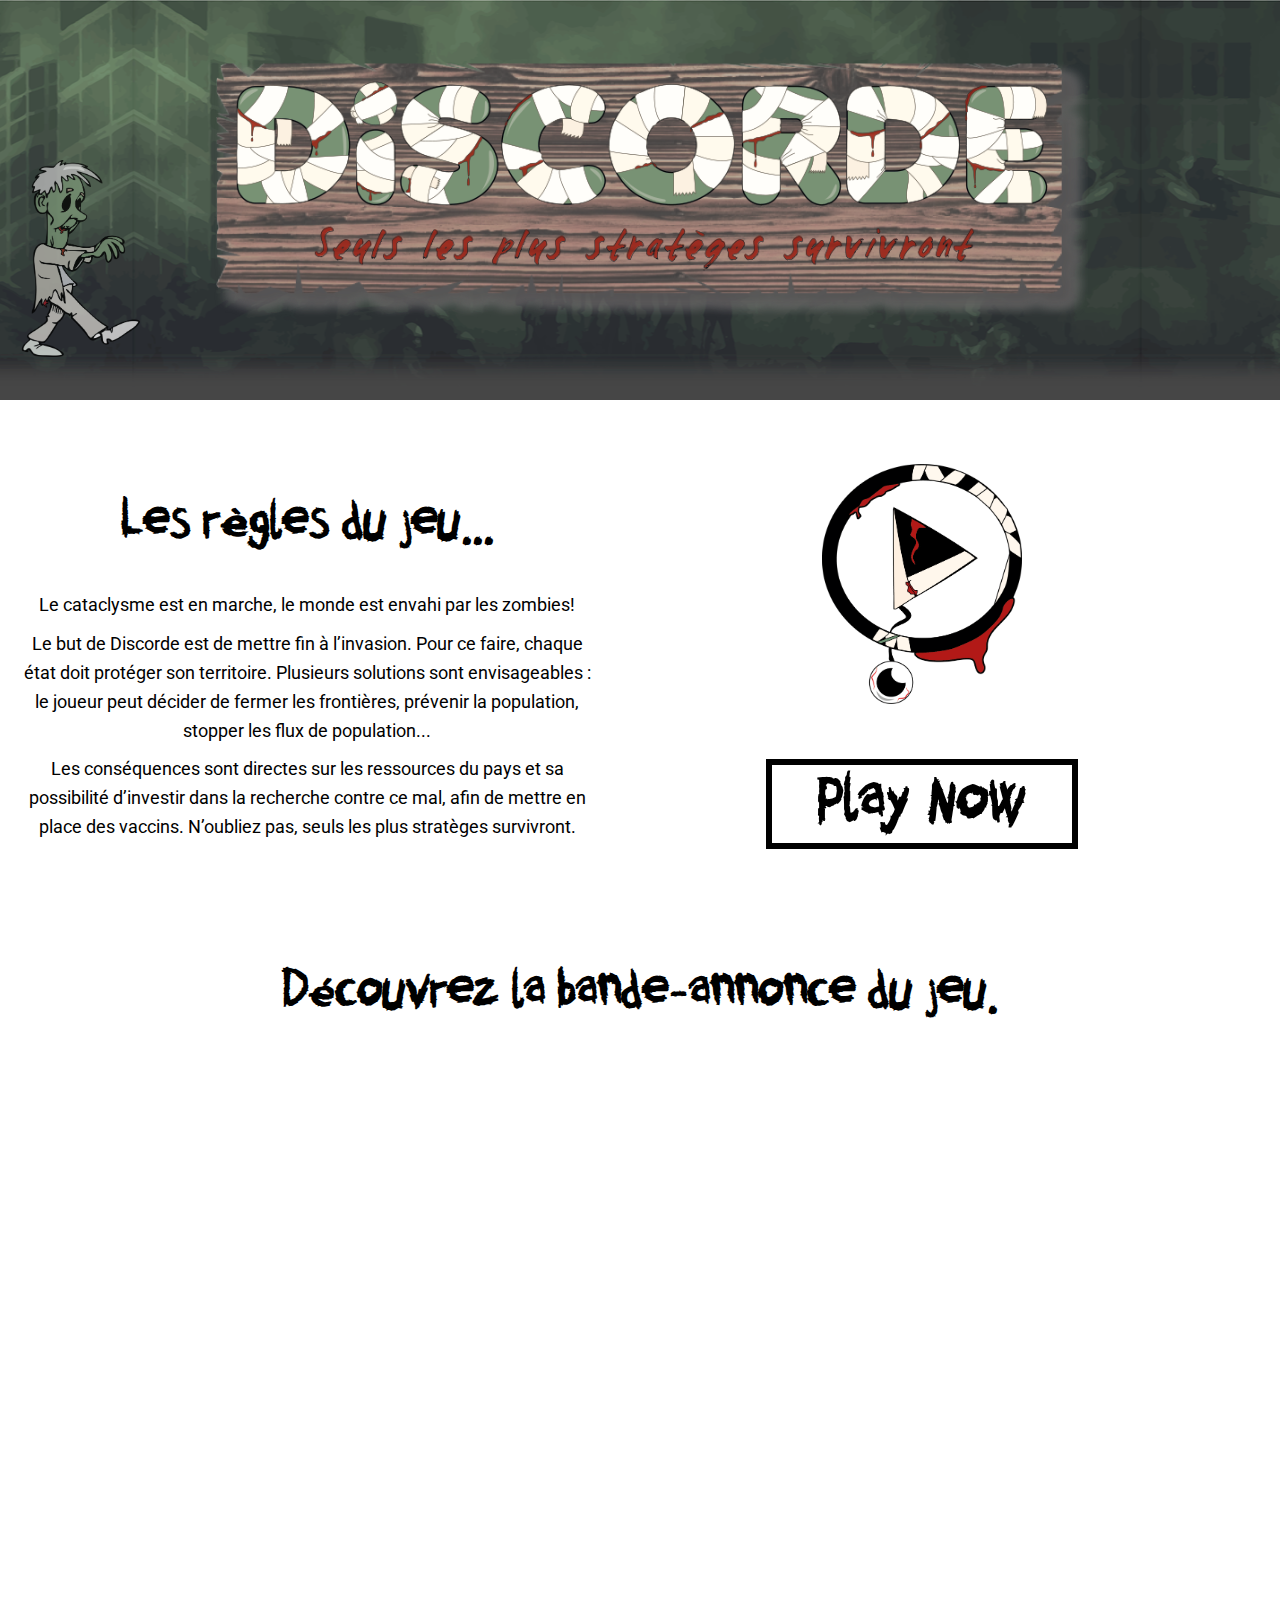
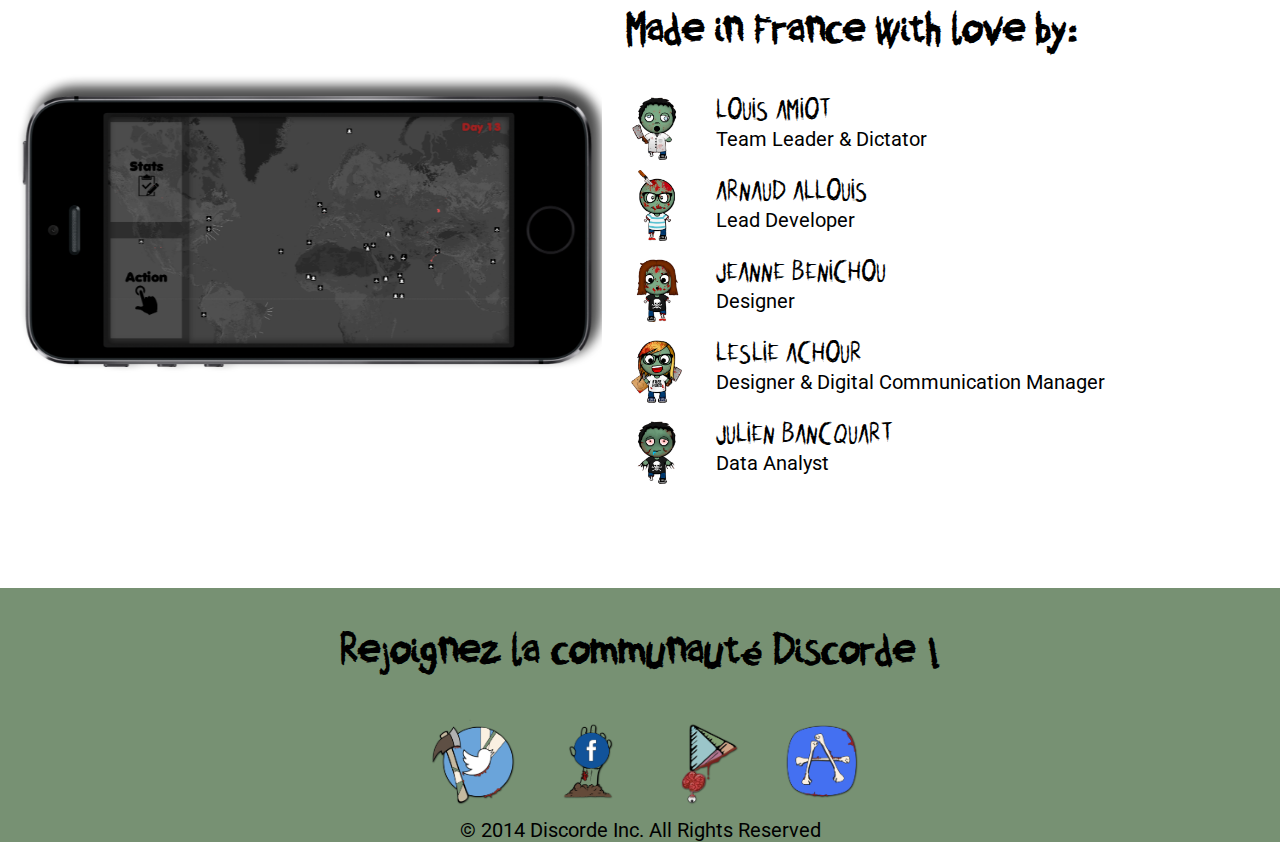
<file: index.html>
<!doctype html>
<html lang="en">
<head>
	<meta charset="UTF-8">
	<title>Discorde - Seuls les plus statèges survivront</title>
	<link rel="stylesheet" href="style.css">
	<script src="http://ajax.googleapis.com/ajax/libs/jquery/1.10.2/jquery.min.js"></script>
	<script src="main.js"></script>
	<script src="responsiveslides.min.js"></script>
	<link href='http://fonts.googleapis.com/css?family=Roboto' rel='stylesheet' type='text/css'>
</head>
<body>
		<div id="banniere">
			<img src="img/ban.png" id="ban" alt="">
			<img src="img/zombi_anim1.png" alt="" id="zombie">
		</div>
		<div class="two_columns rules">
<h1>Les règles du jeu...</h1>
<p>Le cataclysme est en marche, le monde est envahi par les zombies!</p>
<p>Le but de Discorde est de mettre fin à l’invasion. Pour ce faire, chaque état doit protéger son territoire. Plusieurs solutions sont envisageables : le joueur peut décider de fermer les frontières, prévenir la population, stopper les flux de population...</p>
<p>Les conséquences sont directes sur les ressources du pays et sa possibilité d’investir dans la recherche contre ce mal, afin de mettre en place des vaccins. N’oubliez pas, seuls les plus stratèges survivront.</p></div><!--
--><div class="two_columns center">
<a href="jeu.html">
	<img src="img/logoplaynoir.png" alt="play" id="play">
	<h2>Play Now</h2>
	</a>
</div>
	<div id="usual_shit">
		<h1>Découvrez la bande-annonce du jeu.</h1>
		<iframe src="http://www.youtube.com/embed/0Q_DNHB5mlo" frameborder="0" allowfullscreen></iframe>
	</div>
	<div class="two_columns slider"><ul class="rslides">
  <li><img src="img/slider/img_1.png" alt="iphone"></li>
  <li><img src="img/slider/img_2.png" alt="jeu1"></li>
  <li><img src="img/slider/img_3.png" alt="jeu2"></li>
</ul></div><!--
--><div class="two_columns">
	<h1>Made in France with love by:</h1>
	<ul id="team">
		<li>
			<img src="img/Louis.png" alt="" class="avatar"><!--
--><span><span class="name">Louis Amiot</span><br/>Team Leader & Dictator</span>
		</li>
		<li>
			<img src="img/Arnaud.png" alt="" class="avatar"><!--
--><span><span class="name">Arnaud Allouis</span><br />Lead Developer</span>
		</li>
		<li>
			<img src="img/Jeanne.png" alt="" class="avatar"><!--
--><span><span class="name">Jeanne Benichou</span><br />Designer</span>
		</li>
		<li>
			<img src="img/Leslie.png" alt="" class="avatar"><!--
--><span><span class="name">Leslie Achour</span><br />Designer & Digital Communication Manager</span>
		</li>
		<li>
			<img src="img/Julien.png" alt="" class="avatar"><!--
--><span><span class="name">Julien Bancquart</span><br />Data Analyst</span>
		</li>
	</ul>
</div>



	<div id="footer">
		<h1>Rejoignez la communauté Discorde !</h1>
		<a href="https://twitter.com/discordegame"><img src="img/Logos/Twitter.png" alt="" class="sociaux"></a>
		<a href="https://www.facebook.com/discordegame?fref=ts"><img src="img/Logos/facebook_discorde.png" alt="" class="sociaux"></a>
		<img src="img/Logos/googleplay.png" alt="" class="sociaux">
		<img src="img/Logos/Applestore.png" alt="" class="sociaux">
	<div>
		© 2014 <a href="discorde.com">Discorde Inc.</a> All Rights Reserved
	</div>

	</div>	

	<script>
//	n=nombre de zones;
//	i = Math.floor(Math.random()*n)+1;
//	zones[i].nombre_infecte = 1;

//si dans la zone le nombre d'infecte >=1 alors on fait le calcul


	</script>

</body>
</html>
</file>
<file: style.css>
* {
	margin: 0;
	padding: 0;
	border: none;
}

@font-face{
    font-family : "Zombie";
    src : url('zombie.ttf');
}

body {
	background-color: white;
	font-family: 'Roboto', sans-serif;
	font-size: 20px;
}

h1, h2, h3 {
	font-family: Zombie;
}

h1 {
	margin-bottom: 30px;
	margin-top: 30px;
	line-height: 1.3em;
}

h2 {
	font-size: 60px;
	line-height: 1.3em;
}

#zombie {
	position: absolute;
	top: 160px;
	left: 0;
	width: 130px;
	z-index: 5;
	vertical-align: bottom;
	opacity: 0.8;
}

#banniere {
	width: 100%;
	height: 350px;
	background-image: url(img/banniere.png);
	background-position: center top;
	background-attachment: fixed;
	text-align: center;
	padding-top: 50px;
}

#ban {
	width: 70%;
	min-width: 400px;
	z-index: 100;
}

.two_columns {
	width: 46%;
	display: inline-block;
	margin-top: 5%;
	margin-bottom: 5%;
	margin-left: 1%;
	margin-right: 1%;
}

.center {
	text-align: center;
}

@media screen and (max-width: 550px) {
	.two_columns {
	width: 100%;
	display: inline-block;
	}
}

@media screen and (max-width: 870px) {

	#usual_shit {
		width:100%;
		position: relative;
		max-height: 300px;
	    padding-bottom: 56.25%;
	    padding-top: 30px; 
	    height: 0; 
	    overflow: hidden;
	}

	iframe, object, embed {
	    position: absolute;
	    top: 0;
	    left: 0;
	    width: 100%;
	    height: 100%;
	}

}

@media screen and (min-width: 870px) {

	#usual_shit {
		width:100%;
	    height: 550px; 
	}

	iframe, object, embed {
	    width: 870px;
	    height: 500px;
	    margin: auto;
	    display: block;
	}

}

@media screen and (min-width: 550px) {

	.slider {
	height: 515px;
	vertical-align: top;
}

}


#team {
	list-style: none;
}

#team li {
	vertical-align: top;
	margin-bottom: 10px;
}

#team li > span, li img {
	display: inline-block;
	vertical-align: middle;
}

#team li > span {
	width: 75%;
	margin-left: 5%;
}

#team li img {
	width: 10%;
}

.avatar {
	width: 70px;
}

#play {
	width: 200px;
}

.rules {
	vertical-align: top;
	line-height: 1.6em;
	font-size: 18px;
	text-align: center;
}


.name {
	font-family: Zombie;
	text-transform: uppercase;
	font-size: 25px;
}

.rslides {
  position: relative;
  list-style: none;
  overflow: hidden;
  width: 100%;
  padding: 0;
  }

.rslides li {
  -webkit-backface-visibility: hidden;
  position: absolute;
  display: none;
  width: 100%;
  left: 0;
  top: 0;
  }

.rslides li:first-child {
  position: relative;
  display: block;
  float: left;
  }

.rslides img {
  display: block;
  height: auto;
  float: left;
  width: 100%;
  border: 0;
  }

#footer {
	background-color:#779173;
	text-align:center;
}

#footer h1 {
	padding-top: 40px;
}

.sociaux{
		width: 100px;
		margin-left:10px;
}


p {
	padding: 5px;
}

.rules h1, #usual_shit h1 {
	font-size: 48px;
	text-align: center;
}

span:hover .name {
	color: #779173;
}

.two_columns.center h2:hover {
	border: 6px solid #779173;
	color: #779173;
}

a {
	text-decoration: none;
	color: black;
}

.two_columns.center h2 {
	margin: 50px auto 20px auto;
	border: 6px solid black;
	width: 300px;
}
</file>
